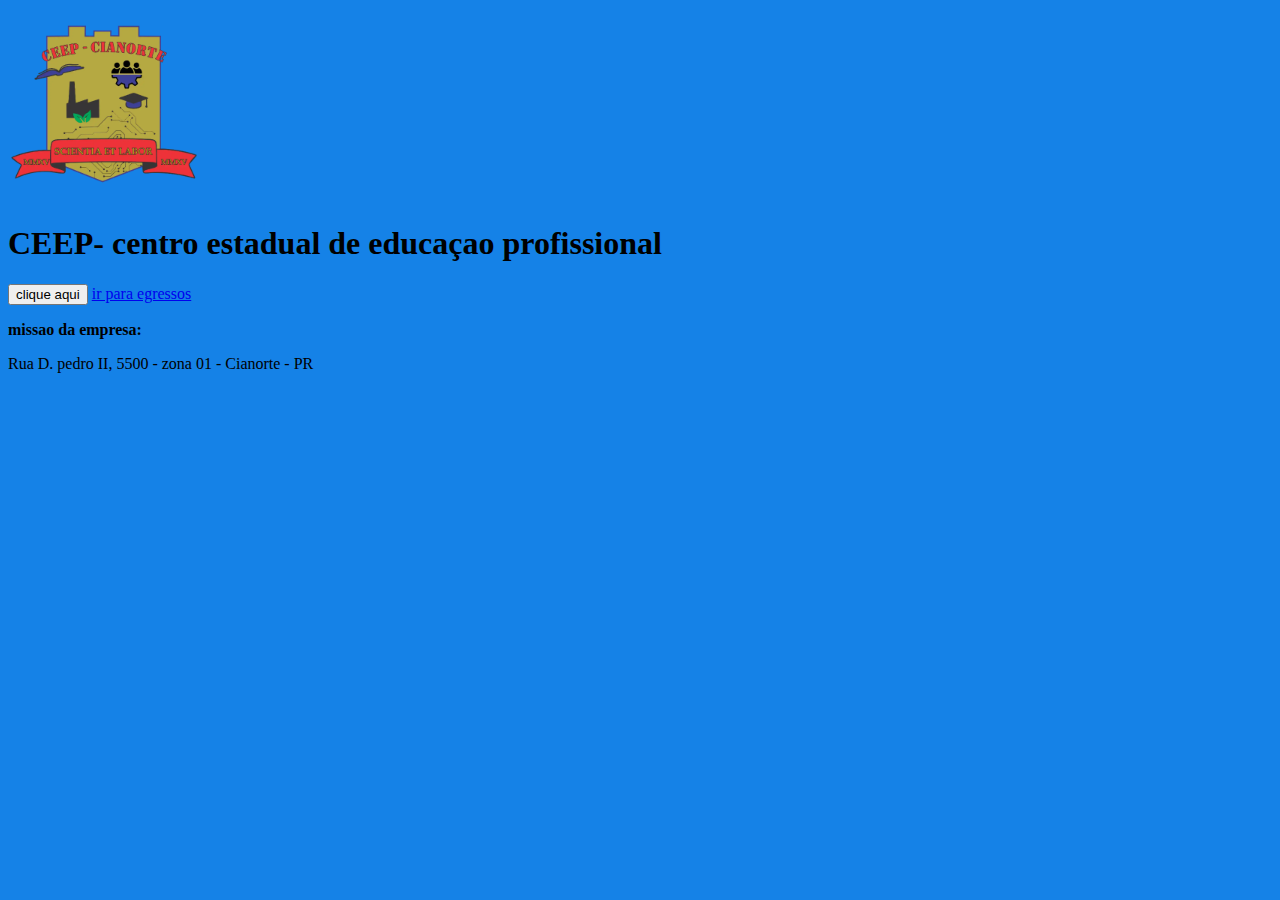
<file: front--sexta-main/index.html>
<!DOCTYPE html>
<html lang="pt.br">
<head>
    <meta charset="UTF-8">
    <meta name="viewport" content="width=device-width, initial-scale=1.0">


    <link rel="apple-touch-icon" sizes="180x180" href="/apple-touch-icon.png">
<link rel="icon" type="image/png" sizes="32x32" href="/favicon-32x32.png">
<link rel="icon" type="image/png" sizes="16x16" href="/favicon-16x16.png">
<link rel="manifest" href="/site.webmanifest">

<link rel="shortcut icon" href="apple-touch-icon.png" type="image/x-icon">
    <title> ceep Cianorte </title>
    <link rel="stylesheet" href="style.css">
    
</head>
<body>
    <header>
        <img src="android-chrome-192x192.png" >
        <h1><strong>CEEP- centro estadual de educaçao profissional</strong></h1>
        <button>clique aqui</button>
        <a href="engressos.html" class="botao">ir para egressos</a>

    </header>

    <main>
        <P><strong>missao da empresa:</strong></P>
    
    </main>

    <footer>
       <p> Rua D. pedro II, 5500 - zona 01 - Cianorte - PR</p>
    </footer>
      

</body>
</html>
</file>
<file: front--sexta-main/style.css>
@import url('https://fonts.googleapis.com/css2?family=Oswald:wght@200..700&display=swap');


    body{
        background-color: rgb(21, 130, 231);
        color: rgb(0, 0, 0);
        font-family:"Whereas recognition of the inher;"
        <
    
    }

 .conteiner {
max-width: 960px;
margin: 20px auto;
padding: 20px;
background-color: rgb(66, 79, 90);
border-radius: 5px;
box-shadow: 0 0 10px black(0, 0, 0, 0.1);
position: relative; /* necessário para possionar o menu flutuante*/
 }
</file>
